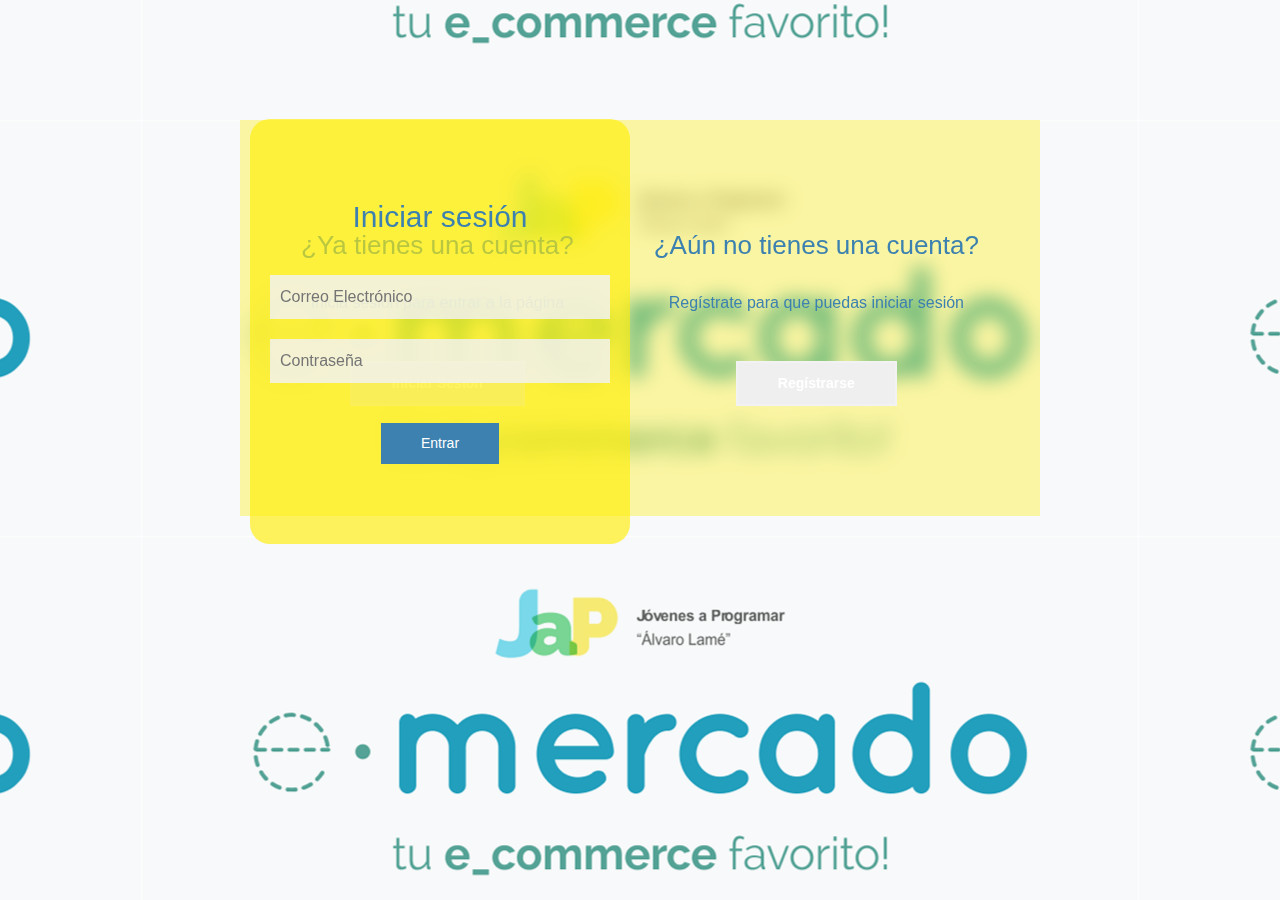
<file: index.html>
<!DOCTYPE html>
<!-- saved from url=(0049)https://getbootstrap.com/docs/4.3/examples/album/ -->
<html lang="en">

<head>
  <meta http-equiv="Content-Type" content="text/html; charset=UTF-8">
  <meta name="viewport" content="width=device-width, initial-scale=1, shrink-to-fit=no">
  <meta name="description" content="">
  <title>eMercado - Todo lo que busques está aquí</title>

  <link rel="canonical" href="https://getbootstrap.com/docs/4.3/examples/album/">
  <link href="https://fonts.googleapis.com/css?family=Raleway:300,300i,400,400i,700,700i,900,900i" rel="stylesheet">
  <!-- Bootstrap core CSS -->
  <link href="css/bootstrap.min.css" rel="stylesheet">
  <link href="css/styles.css" rel="stylesheet">
  <link href="css/font-awesome.min.css" rel="stylesheet">
</head>

<body>
  <nav class="site-header sticky-top py-1 bg-dark">
    <div class="container d-flex flex-column flex-md-row justify-content-between">
      <a class="py-2 d-none d-md-inline-block" href="index.html">Inicio</a>
      <a class="py-2 d-none d-md-inline-block" href="categories.html">Categorías</a>
      <a class="py-2 d-none d-md-inline-block" href="products.html">Productos</a>
      <a class="py-2 d-none d-md-inline-block" href="sell.html">Vender</a>
      <div class="dropdown" id="miDropdown">
        <a class="py-2 d-none d-md-inline-block" href="#" id="miUsuario"></a>
        <div class="drop-content">
          <a class="py-2 d-none d-md-inline-block" href="my-profile.html">Mi perfil <i class="fas fa-user-cog"></i></a>
          <a class="py-2 d-none d-md-inline-block" href="cart.html">Mi carrito <i class="fas fa-shopping-cart"></i></a>
          <a class="py-2 d-none d-md-inline-block" id="cerrar" href="">Cerrar Sesión <i
              class="fas fa-sign-in-alt"></i></a>
        </div>
      </div>
    </div>
  </nav>
  <main role="main">
    <section class="jumbotron text-center">
      <div class="m-5">
        <h1></h1>
      </div>
    </section>
    <div class="album py-5 bg-light">
      <div class="container">
        <div class="row">
          <div class="col-md-4">
            <a href="categories.html" class="card mb-4 shadow-sm custom-card">
              <img class="bd-placeholder-img card-img-top" src="img/cat1.jpg">
              <h3 class="m-3">Autos (122)</h3>
              <div class="card-body">
                <p class="card-text">Los mejores precios en autos 0 kilómetro, de alta y media gama.</p>
              </div>
            </a>
          </div>
          <div class="col-md-4">
            <a href="categories.html" class="card mb-4 shadow-sm custom-card">
              <img class="bd-placeholder-img card-img-top" src="img/cat2.jpg">
              <h3 class="m-3">Juguetes (354)</h3>
              <div class="card-body">
                <p class="card-text">Encuentra aquí los mejores precios para niños/as de cualquier edad.</p>
              </div>
            </a>
          </div>
          <div class="col-md-4">
            <a href="categories.html" class="card mb-4 shadow-sm custom-card">
              <img class="bd-placeholder-img card-img-top" src="img/cat3.jpg">
              <h3 class="m-3">Muebles (157)</h3>
              <div class="card-body">
                <p class="card-text">Muebles antiguos, nuevos y para ser armados por uno mismo.</p>
              </div>
            </a>
          </div>
          <div class="col-md-4">
            <a href="categories.html" class="card mb-4 shadow-sm custom-card">
              <img class="bd-placeholder-img card-img-top" src="img/cat4.jpg">
              <h3 class="m-3">Herramientas (452)</h3>
              <div class="card-body">
                <p class="card-text">Herramientas para cualquier tipo de trabajo.</p>
              </div>
            </a>
          </div>
          <div class="col-md-4">
            <a href="categories.html" class="card mb-4 shadow-sm custom-card">
              <img class="bd-placeholder-img card-img-top" src="img/cat5.jpg">
              <h3 class="m-3">Computadoras (724)</h3>
              <div class="card-body">
                <p class="card-text">Todo en cuanto a computadoras, para uso de oficina y/o juegos.</p>
              </div>
            </a>
          </div>
          <div class="col-md-4">
            <a href="categories.html" class="card mb-4 shadow-sm custom-card">
              <img class="bd-placeholder-img card-img-top" src="img/cat6.jpg">
              <h3 class="m-3">Vestimenta (841)</h3>
              <div class="card-body">
                <p class="card-text">Gran variedad de ropa, nueva y de segunda mano.</p>
              </div>
            </a>
          </div>
        </div>
        <div class="row">
          <a type="button" class="btn btn-light btn-lg btn-block" href="categories.html">Ver todas</a>
        </div>
      </div>
    </div>
  </main>
  <footer class="text-muted">
    <div class="container">
      <p class="float-right">
        <a href="#">Volver arriba</a>
      </p>
      <p>Este sitio forma parte de Desarrollo Web - JAP - 2020</p>
      <p>Clickea <a target="_blank" href="Letra.pdf">aquí</a> para descargar la letra del obligatorio.</p>
    </div>
  </footer>
  <script src="js/jquery-3.4.1.min.js"></script>
  <script src="js/bootstrap.bundle.min.js"></script>
  <script src="js/init.js"></script>
</body>

</html>
</file>
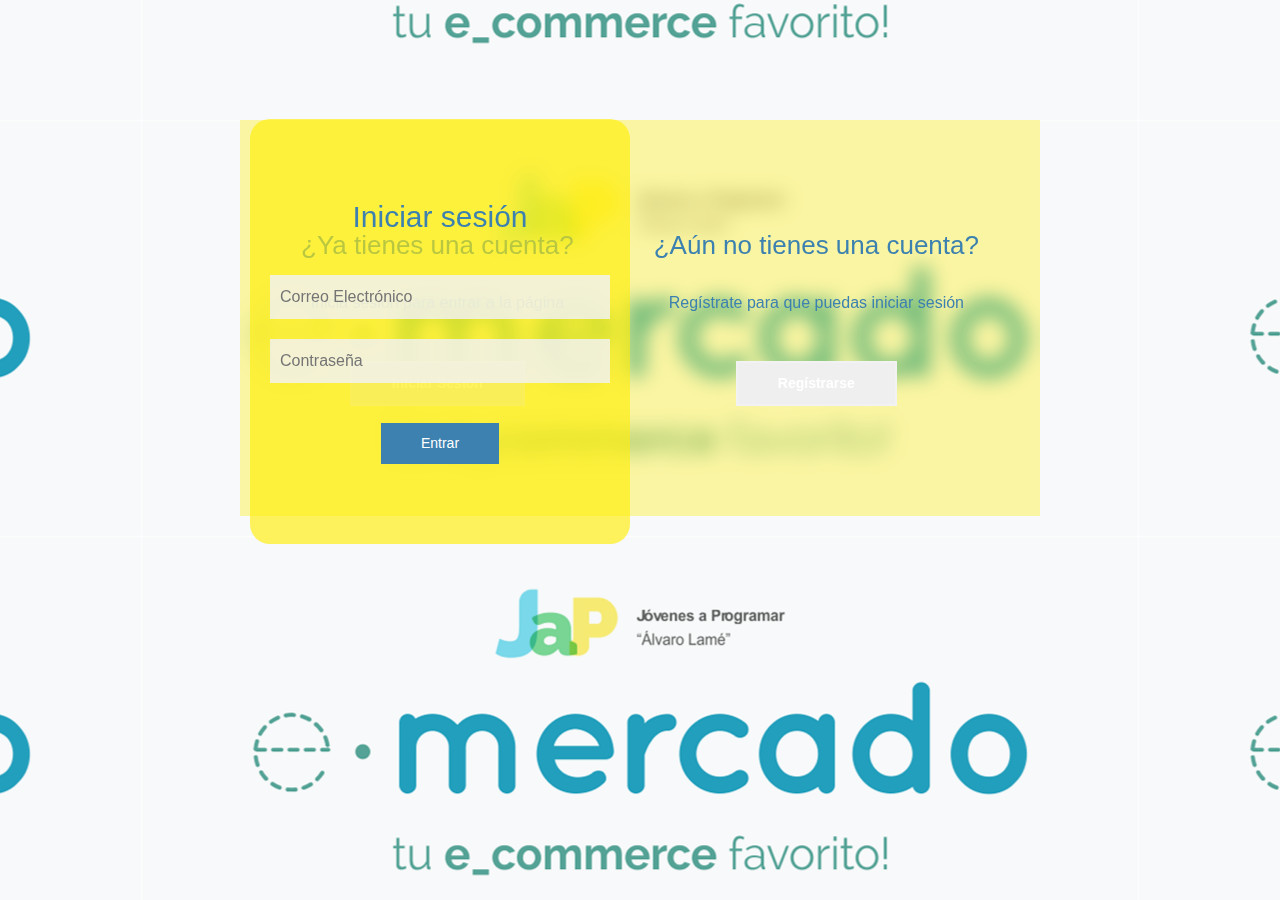
<file: cart.html>
<!DOCTYPE html>
<!-- saved from url=(0049)https://getbootstrap.com/docs/4.3/examples/album/ -->
<html lang="en">

<head>
  <meta http-equiv="Content-Type" content="text/html; charset=UTF-8">

  <meta name="viewport" content="width=device-width, initial-scale=1, shrink-to-fit=no">
  <meta name="description" content="">
  <title>eMercado - Todo lo que busques está aquí</title>

  <link rel="canonical" href="https://getbootstrap.com/docs/4.3/examples/album/">
  <link href="https://fonts.googleapis.com/css?family=Raleway:300,300i,400,400i,700,700i,900,900i" rel="stylesheet">
  <link href="css/font-awesome.min.css" rel="stylesheet">
  <link rel="stylesheet" href="css/cart.css">

  <style>
    .bd-placeholder-img {
      font-size: 1.125rem;
      text-anchor: middle;
      -webkit-user-select: none;
      -moz-user-select: none;
      -ms-user-select: none;
      user-select: none;
    }

    @media (min-width: 768px) {
      .bd-placeholder-img-lg {
        font-size: 3.5rem;
      }
    }
  </style>
  <link href="css/bootstrap.min.css" rel="stylesheet">
  <link href="css/styles.css" rel="stylesheet">
  <link href="css/dropzone.css" rel="stylesheet">
</head>

<body>
  <nav class="site-header sticky-top py-1 bg-dark">
    <div class="container d-flex flex-column flex-md-row justify-content-between">
      <a class="py-2 d-none d-md-inline-block" href="index.html">Inicio</a>
      <a class="py-2 d-none d-md-inline-block" href="categories.html">Categorías</a>
      <a class="py-2 d-none d-md-inline-block" href="products.html">Productos</a>
      <a class="py-2 d-none d-md-inline-block" href="sell.html">Vender</a>
      <div class="dropdown" id="miDropdown">
        <a class="py-2 d-none d-md-inline-block" href="#" id="miUsuario"></a>
        <div class="drop-content">
          <a class="py-2 d-none d-md-inline-block" href="my-profile.html">Mi perfil <i class="fas fa-user-cog"></i></a>
          <a class="py-2 d-none d-md-inline-block" href="cart.html">Mi carrito <i class="fas fa-shopping-cart"></i></a>
          <a class="py-2 d-none d-md-inline-block" id="cerrar" href="">Cerrar Sesión <i
              class="fas fa-sign-in-alt"></i></a>
        </div>
      </div>
    </div>
  </nav>
  <main>
    <div class="container">
      <div class="text-center p-4">
        <h1 id="carrito"> Mi carrito</h1>
      </div>
      <h4 class="mb-3"> Articulos a comprar</h4>
      <div class="item row justify-content-md-center">
        <table class="table">
          <thead>
            <tr>
              <th scope="col"></th>
              <th scope="col"> Nombre</th>
              <th scope="col"> Precio por Unidad</th>
              <th scope="col"> Cantidad</th>
              <th scope="col"> Subtotal</th>
            </tr>
          </thead>
          <tbody>
            <tr>
              <td id="imagenPerra"></td>
              <td id="articlesName"></td>
              <td>
                <p id="articlesPrecioUnidad"></p><input type="number" disabled id="precioUnidad">
              </td>
              <td><input type="number" name="" id="cantidadArticulos" min="1" max="100"></td>
              <td><label id="moneda2"></label><input type="number" disabled id="subTotalCompras"></td>
            </tr>
          </tbody>
        </table>
        <form id="granForm">
          <hr>
          <legend id="tipoEnvio"> Tipo de Envío:</legend>
          <input type="radio" name="tipo" value="0.15">Premium 2 a 5 días (15%)<br>
          <input type="radio" name="tipo" value="0.07">Express 6 a 9 días (7%)<br>
          <input type="radio" name="tipo" value="0.05" checked>Estándar 12 a 15 días (5%)<br>
          <hr>
          <fieldset>
            <legend>Dirección de envío:</legend>
            <p>Calle: <input type="text" size="33" name="alle" required></p>
            <p>Número: <input type="number" name="numeropuerta" required></p>
            <p>Esquina: <input type="text" name="esquina" size="30" required></p>
          </fieldset>
          <hr>
          <div class="col">
            <h4>Costo:</h4>
            <ul class="list-group mb-3">
              <li class="list-group-item d-flex justify-cont betwen lh-condensed">
                <div>
                  <h6>Subtotal:</h6>
                  <small class="text-muted">Costo unitario por unidad.</small><br>
                  <span class="text-muted" id="suBtotal"></span>
                </div>
              </li>
              <li class="list-group-item d-flex justify-cont betwen lh-condensed">
                <div>
                  <h6>Costo de Envío:</h6>
                  <small class="text-muted">Según tipo de envío.</small><br>
                  <span class="text-muted" id="costoEnvio"></span>
                </div>
              </li>
              <li class="list-group-item d-flex justify-cont betwen lh-condensed">
                <div>
                  <h6>Total($):</h6>
                  <span class="text-muted" id="total"></span>
                </div>
              </li>
            </ul>
          </div>
          <hr>
          <!-- Modal -->
          <div class="row">
            <div class="col">
              <a href="#" id="metodoSeleccionado"></a>
              <input type="checkbox" id="btn-modal"><label for="btn-modal" class="lbl-modal" id="metPag"> Finaliza tu
                compra</label>
              <div class="modal">
                <div class="contenido">
                  <header>Seleccione método de pago:</header>
                  <label for="btn-modal" id="cerrar">X</label>
                  <div class="contenedor">
                    <div id="formularioLoco">
                      <!-- Tarjeta de credito -->
                      <input type="radio" name="modradio" id="tarjetaDeCredito" form="granForm"><label
                        class="metodoPago" for="tarjetaDeCredito">
                        Tarjeta de crédito:</label><br>
                      <input type="number" form="granForm" name="nTarjeta" placeholder="N° tarjeta" class="tarjetaC"
                        id="nTarjeta">
                      <input type="text" form="granForm" name="nombreTitularTarjeta" placeholder="Nombre Titular"
                        class="tarjetaC" id="nombreTitular">
                      <input type="number" form="granForm" name="ciTitular" placeholder="CI Titular" class="tarjetaC"
                        id="cI">
                      <input type="text" form="granForm" name="vencimiento" class="tarjetaC" id="fecha"
                        placeholder="Vcto. (MM/AA)">
                      <input type="number" form="granForm" name="cod.seg." placeholder="CVV" class="tarjetaC"
                        id="cVV"><br>
                      <!-- Tranferencia bancaria -->
                      <input type="radio" form="granForm" name="modradio" id="tBancaria" required><label
                        class="metodoPago" for="tBancaria">Transferencia Bancaria:</label><br>
                      <input type="number" form="granForm" name="cuentaB" placeholder="N° cuenta" id="cuentaBancaria"
                        class="cuentaB">
                        <!-- Boton finalizar tramite -->
                      <button type="submit" id="cerrar2" class="btn btn-primary btn-lg my-5" data-dismiss="modal"
                        form="granForm">Aceptar</button>
                    </div>
                  </div>
                </div>
              </div>
            </div>
          </div>
        </form>
      </div>
    </div>
  </main>

  <footer class="text-muted bg-light">
    <div class="container">
      <p class="float-right">
        <a href="#">Volver arriba</a>
      </p>
      <p>Este sitio forma parte de Desarrollo Web - JAP - 2020</p>
      <p>Clickea <a target="_blank" href="Letra.pdf">aquí</a> para descargar la letra del obligatorio.</p>
    </div>
  </footer>

  <div id="spinner-wrapper">
    <div class="lds-ring">
      <div></div>
      <div></div>
      <div></div>
      <div></div>
    </div>
  </div>
  <script src="js/jquery-3.4.1.min.js"></script>
  <script src="js/bootstrap.bundle.min.js"></script>
  <script src="js/dropzone.js"></script>
  <script src="js/init.js"></script>
  <script src="js/cart.js"></script>
</body>

</html>
</file>
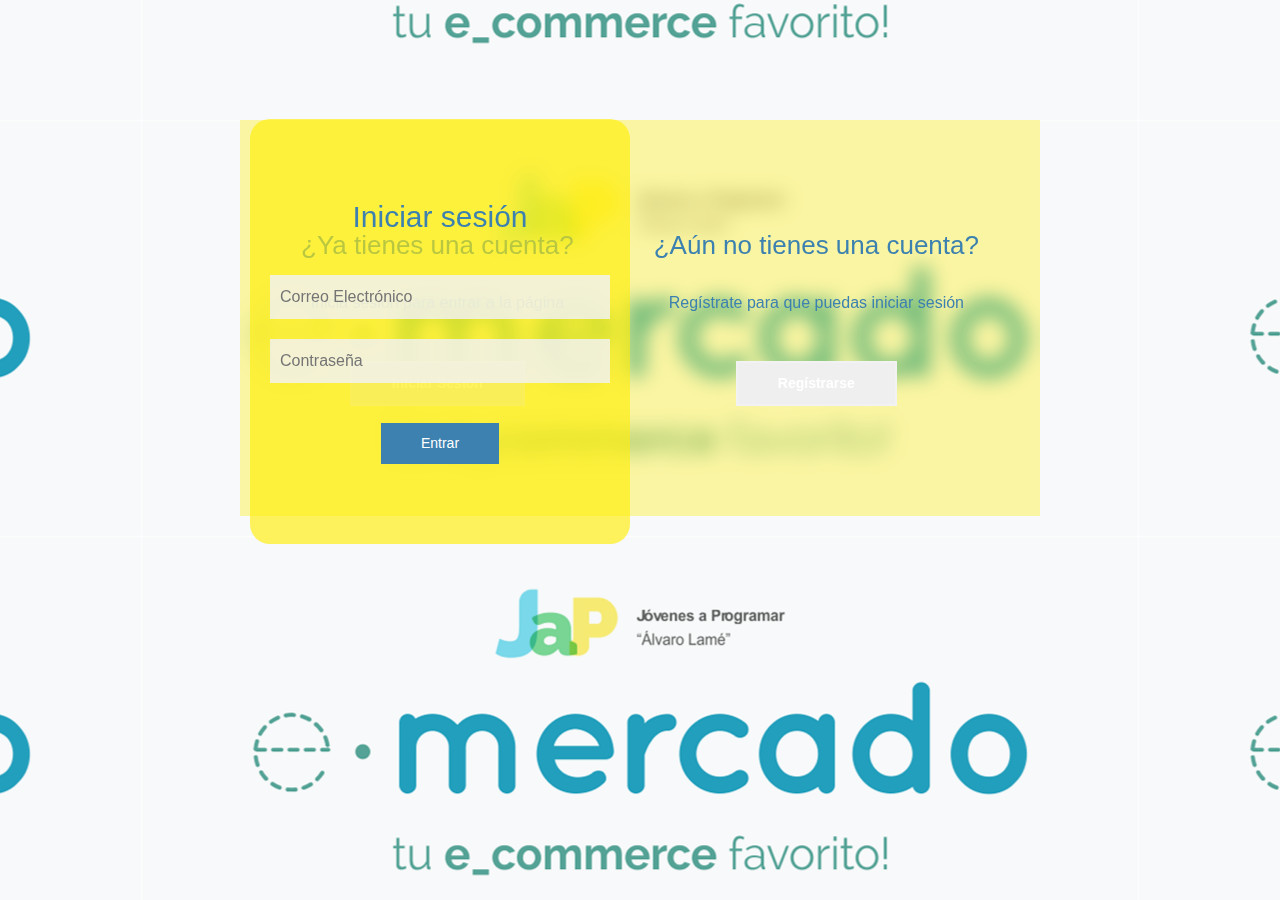
<file: categories.html>
<!DOCTYPE html>
<!-- saved from url=(0049)https://getbootstrap.com/docs/4.3/examples/album/ -->
<html lang="en">

<head>
  <meta http-equiv="Content-Type" content="text/html; charset=UTF-8">
  <meta name="viewport" content="width=device-width, initial-scale=1, shrink-to-fit=no">
  <meta name="description" content="">
  <title>eMercado - Todo lo que busques está aquí</title>

  <link rel="canonical" href="https://getbootstrap.com/docs/4.3/examples/album/">
  <link href="https://fonts.googleapis.com/css?family=Raleway:300,300i,400,400i,700,700i,900,900i" rel="stylesheet">
  <link href="css/font-awesome.min.css" rel="stylesheet">

  <link href="css/bootstrap.min.css" rel="stylesheet">
  <link href="css/styles.css" rel="stylesheet">
</head>

<body>
  <nav class="site-header sticky-top py-1 bg-dark">
    <div class="container d-flex flex-column flex-md-row justify-content-between">
      <a class="py-2 d-none d-md-inline-block" href="index.html">Inicio</a>
      <a class="py-2 d-none d-md-inline-block" href="categories.html">Categorías</a>
      <a class="py-2 d-none d-md-inline-block" href="products.html">Productos</a>
      <a class="py-2 d-none d-md-inline-block" href="sell.html">Vender</a>
      <div class="dropdown" id="miDropdown">
        <a class="py-2 d-none d-md-inline-block" href="#" id="miUsuario"></a>
        <div class="drop-content">
          <a class="py-2 d-none d-md-inline-block" href="my-profile.html">Mi perfil <i class="fas fa-user-cog"></i></a>
          <a class="py-2 d-none d-md-inline-block" href="cart.html">Mi carrito <i class="fas fa-shopping-cart"></i></a>
          <a class="py-2 d-none d-md-inline-block" id="cerrar" href="">Cerrar Sesión <i
              class="fas fa-sign-in-alt"></i></a>
        </div>
      </div>
    </div>
  </nav>
  <main role="main" class="pb-5">
    <div class="text-center p-4">
      <h2>Categorías</h2>
      <p class="lead">Verás aquí todas las categorías del sitio.</p>
    </div>
    <div class="container">
      <div class="row">
        <div class="col text-right">
          <div class="btn-group btn-group-toggle mb-4" data-toggle="buttons">
            <label class="btn btn-light active" id="sortAsc">
              <input type="radio" name="options" autocomplete="off" checked>A-Z
            </label>
            <label class="btn btn-light" id="sortDesc">
              <input type="radio" name="options" autocomplete="off">Z-A
            </label>
            <label class="btn btn-light" id="sortByCount">
              <input type="radio" name="options" autocomplete="off"><i class="fas fa-sort-amount-down mr-1"></i>Cant.
            </label>
          </div>
        </div>
      </div>
      <div class="row justify-content-end">
        <div class="col-md-6"></div>
        <div class="col-md-6 col-sm-12 mb-1 container">
          <div class="row container p-0 m-0">
            <div class="col">
              <p class="font-weight-normal text-right my-2">Cant.</p>
            </div>
            <div class="col">
              <input class="form-control" type="number" placeholder="min." id="rangeFilterCountMin">
            </div>
            <div class="col">
              <input class="form-control" type="number" placeholder="máx." id="rangeFilterCountMax">
            </div>
            <div class="col-3 p-0">
              <div class="btn-group" role="group">
                <button class="btn btn-light btn-block" id="rangeFilterCount">Filtrar</button>
                <button class="btn btn-link btn-sm" id="clearRangeFilter">Limpiar</button>
              </div>
            </div>
          </div>
        </div>
      </div>
      <div class="row">
        <div class="list-group" id="cat-list-container">
        </div>
      </div>
    </div>
  </main>
  <footer class="text-muted bg-light">
    <div class="container">
      <p class="float-right">
        <a href="#">Volver arriba</a>
      </p>
      <p>Este sitio forma parte de Desarrollo Web - JAP - 2020</p>
      <p>Clickea <a target="_blank" href="Letra.pdf">aquí</a> para descargar la letra del obligatorio.</p>
    </div>
  </footer>
  <div id="spinner-wrapper">
    <div class="lds-ring">
      <div></div>
      <div></div>
      <div></div>
      <div></div>
    </div>
  </div>
  <script src="js/jquery-3.4.1.min.js"></script>
  <script src="js/bootstrap.bundle.min.js"></script>
  <script src="js/init.js"></script>
  <script src="js/categories.js"></script>
</body>

</html>
</file>
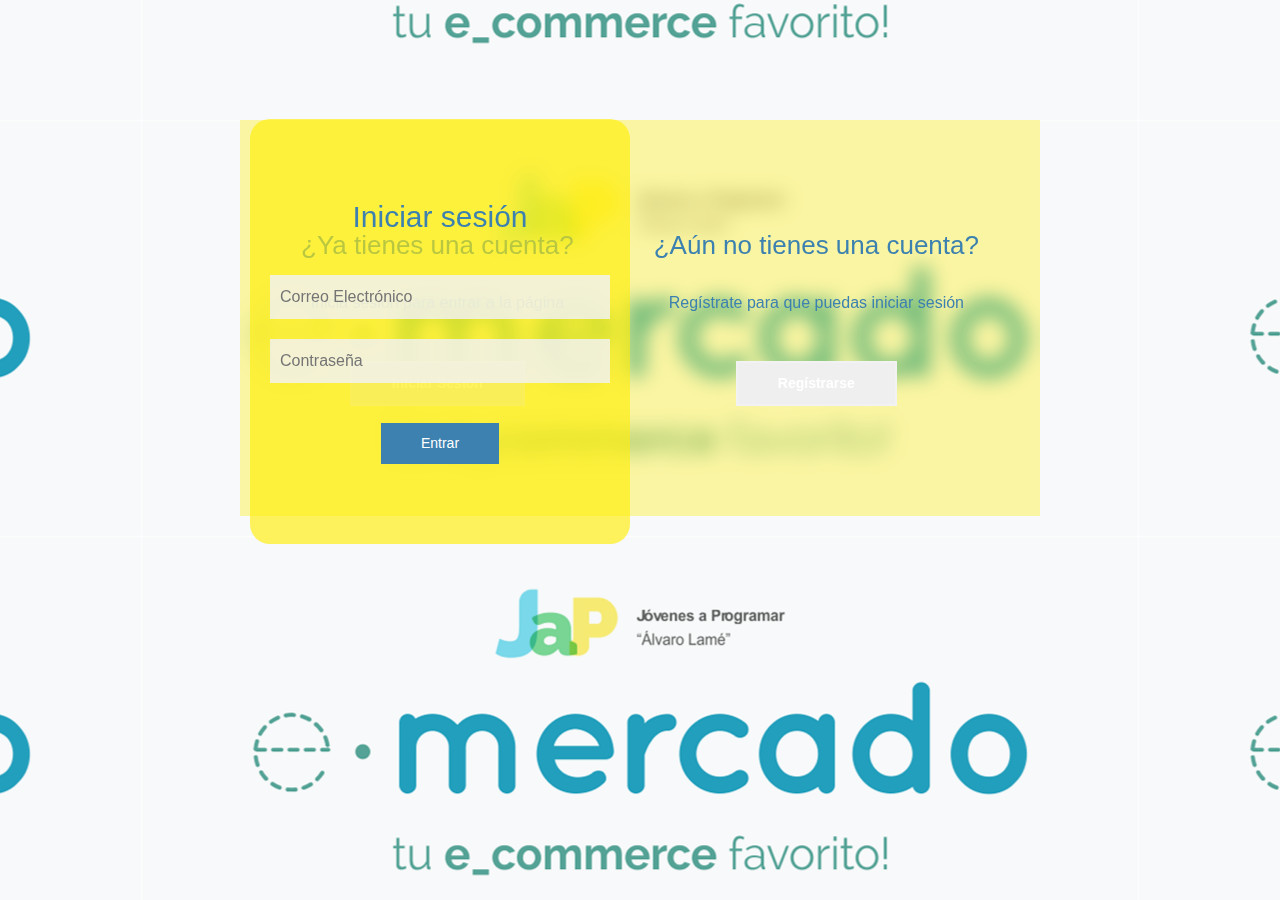
<file: category-info.html>
<!DOCTYPE html>
<!-- saved from url=(0049)https://getbootstrap.com/docs/4.3/examples/album/ -->
<html lang="en">

<head>
  <meta http-equiv="Content-Type" content="text/html; charset=UTF-8">
  <meta name="viewport" content="width=device-width, initial-scale=1, shrink-to-fit=no">
  <meta name="description" content="">
  <title>eMercado - Todo lo que busques está aquí</title>

  <link rel="canonical" href="https://getbootstrap.com/docs/4.3/examples/album/">
  <link href="https://fonts.googleapis.com/css?family=Raleway:300,300i,400,400i,700,700i,900,900i" rel="stylesheet">
  <!-- Bootstrap core CSS -->
  <link href="css/bootstrap.min.css" rel="stylesheet">
  <link href="css/styles.css" rel="stylesheet">
  <link href="css/font-awesome.min.css" rel="stylesheet">
</head>

<body>
  <nav class="site-header sticky-top py-1 bg-dark">
    <div class="container d-flex flex-column flex-md-row justify-content-between">
      <a class="py-2 d-none d-md-inline-block" href="index.html">Inicio</a>
      <a class="py-2 d-none d-md-inline-block" href="categories.html">Categorías</a>
      <a class="py-2 d-none d-md-inline-block" href="products.html">Productos</a>
      <a class="py-2 d-none d-md-inline-block" href="sell.html">Vender</a>
      <div class="dropdown" id="miDropdown">
        <a class="py-2 d-none d-md-inline-block" href="#" id="miUsuario"></a>
        <div class="drop-content">
          <a class="py-2 d-none d-md-inline-block" href="my-profile.html">Mi perfil <i class="fas fa-user-cog"></i></a>
          <a class="py-2 d-none d-md-inline-block" href="cart.html">Mi carrito <i class="fas fa-shopping-cart"></i></a>
          <a class="py-2 d-none d-md-inline-block" id="cerrar" href="">Cerrar Sesión <i
              class="fas fa-sign-in-alt"></i></a>
        </div>
      </div>
    </div>
  </nav>
  <main role="main">
    <div class="container mt-5">
      <div class="text-center p-4">
        <h2>Descripción de la categoría</h2>
        <p class="lead">Encontrarás aquí toda la información de la categoría seleccionada.</p>
        <p class="small alert-warning py-3"><strong>Nota: </strong>por simplicidad, cualquiera sea la categoría
          seleccionada previamente, siempre se visualizará la presente: <strong>Autos</strong>.</p>
      </div>
      <h3 id="categoryName"></h3>
      <hr class="my-3">
      <dl>
        <dt>Descripción</dt>
        <dd>
          <p id="categoryDescription"></p>
        </dd>

        <dt>Cantidad de productos en la categoría</dt>
        <dd>
          <p id="productCount"></p>
        </dd>

        <dt>Criterio para incluir productos en esta categoría</dt>
        <dd>
          <p id="productCriteria"></p>
        </dd>

        <dt>Imágenes ilustrativas</dt>
        <dd>
          <div class="row text-center text-lg-left pt-2" id="productImagesGallery">
          </div>
        </dd>
      </dl>
      <a type="button" class="btn btn-light btn-lg btn-block" href="products.html">Ver productos</a>
    </div>
  </main>
  <footer class="text-muted">
    <div class="container">
      <p class="float-right">
        <a href="#">Volver arriba</a>
      </p>
      <p>Este sitio forma parte de Desarrollo Web - JAP - 2020</p>
      <p>Clickea <a target="_blank" href="Letra.pdf">aquí</a> para descargar la letra del obligatorio.</p>
    </div>
  </footer>
  <div id="spinner-wrapper">
    <div class="lds-ring">
      <div></div>
      <div></div>
      <div></div>
      <div></div>
    </div>
  </div>
  <script src="js/jquery-3.4.1.min.js"></script>
  <script src="js/bootstrap.bundle.min.js"></script>
  <script src="js/init.js"></script>
  <script src="js/category-info.js"></script>
</body>

</html>
</file>
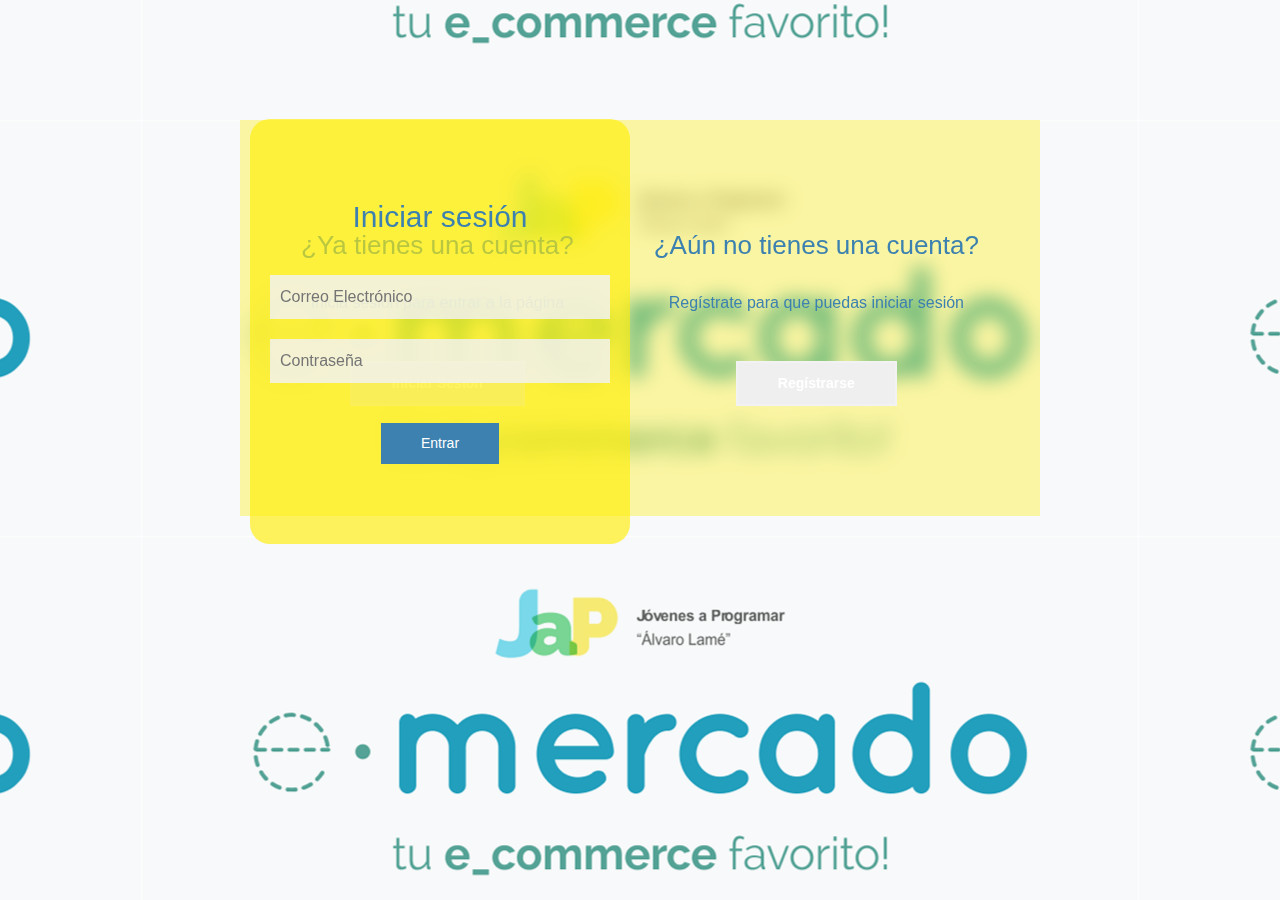
<file: login.html>
<!DOCTYPE html>
<!-- saved from url=(0049)https://getbootstrap.com/docs/4.3/examples/album/ -->
<html lang="en">

<head>
  <meta http-equiv="Content-Type" content="text/html; charset=UTF-8">
  <meta name="viewport" content="width=device-width, initial-scale=1, shrink-to-fit=no">
  <meta name="description" content="">
  <title>eMercado - Todo lo que busques está aquí</title>

  <link rel="canonical" href="https://getbootstrap.com/docs/4.3/examples/album/">
  <link href="https://fonts.googleapis.com/css?family=Raleway:300,300i,400,400i,700,700i,900,900i" rel="stylesheet">
  <!-- Bootstrap core CSS -->
  <link href="css/bootstrap.min.css" rel="stylesheet">
  <link href="css/styles.css" rel="stylesheet">
  <link href="css/login.css" rel="stylesheet">
</head>

<body class="text-center">
  <main>
    <div class="todo">
      <div class="primer_caja">
        <div class="primer_caja-login">
          <h3>¿Ya tienes una cuenta?</h3>
          <p>Inicia sesión para entrar a la página</p>
          <button type="submit" id="btn_iniciar-sesion">Iniciar Sesión</button>
        </div>
        <div class="primer_caja-registro">
          <h3>¿Aún no tienes una cuenta?</h3>
          <p>Regístrate para que puedas iniciar sesión</p>
          <button type="submit" id="btn_registrarse">Regístrarse</button>
        </div>
        </div>
        <!-- Formulario de Login y Registro -->
        <div class="contenedor_login-registro">
          <!--Login -->
          <form action="" method="POST" class="formulario_login" id="formulario_login" name="formulario" onsubmit="return bienvenido()">
            <h2>Iniciar sesión</h2>
            <input type="email" placeholder="Correo Electrónico" id="correo" name="correo_electronico" >
            <input type="password" placeholder="Contraseña" id="password" name="contraseña" minlength="8" >
            <button type="submit" id="tellevo">Entrar</button>
          </form>
          <!--Registro -->
          <form action="" method="POST" class="formulario_registro">
            <h2>Regístrarse</h2>
            <input type="text" placeholder="Nombre Completo">
            <input type="email" placeholder="Correo Electronico">
            <input type="text" placeholder="Usuario">
            <input type="password" placeholder="Contraseña">
            <button type="submit">Regístrarse</button>
          </form>
        </div>
      </div>
    </main>
  <script src="js/init.js"></script>
  <script src="js/login.js"></script>
</body>
</html>
</file>
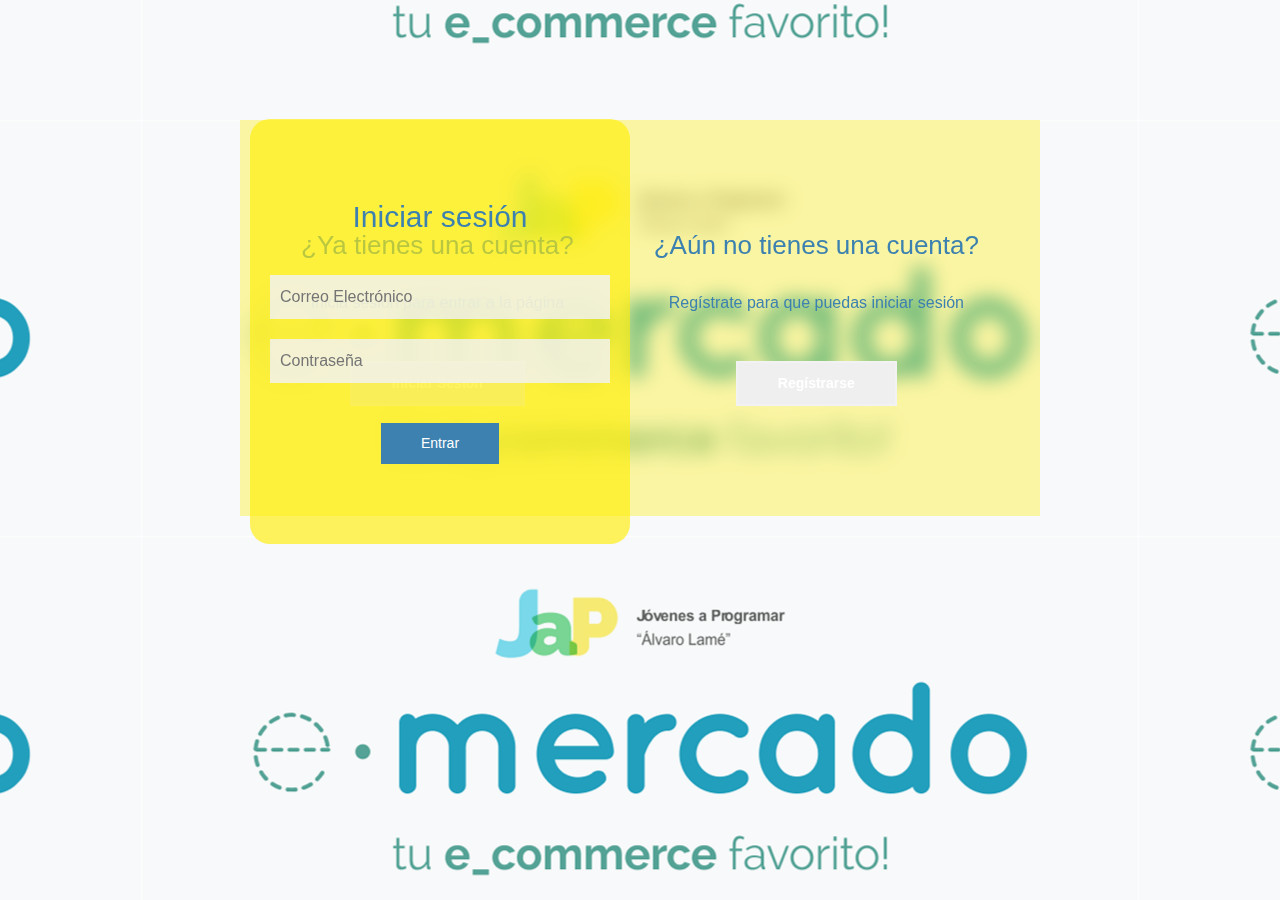
<file: my-profile.html>
<!DOCTYPE html>
<!-- saved from url=(0049)https://getbootstrap.com/docs/4.3/examples/album/ -->
<html lang="en">

<head>
  <meta http-equiv="Content-Type" content="text/html; charset=UTF-8">

  <meta name="viewport" content="width=device-width, initial-scale=1, shrink-to-fit=no">
  <meta name="description" content="">
  <title>eMercado - Todo lo que busques está aquí</title>

  <link rel="canonical" href="https://getbootstrap.com/docs/4.3/examples/album/">
  <link href="https://fonts.googleapis.com/css?family=Raleway:300,300i,400,400i,700,700i,900,900i" rel="stylesheet">

  <style>
    .bd-placeholder-img {
      font-size: 1.125rem;
      text-anchor: middle;
      -webkit-user-select: none;
      -moz-user-select: none;
      -ms-user-select: none;
      user-select: none;
    }

    @media (min-width: 768px) {
      .bd-placeholder-img-lg {
        font-size: 3.5rem;
      }
    }

    #formularioLindo {
      margin: 20px;
      width: 20%;
      height: 20%;
      justify-content: center;
      background: rgba(5, 105, 172, 0.075);
    }
  </style>
  <link href="css/bootstrap.min.css" rel="stylesheet">
  <link href="css/styles.css" rel="stylesheet">
  <link href="css/dropzone.css" rel="stylesheet">
  <link href="css/font-awesome.min.css" rel="stylesheet">
</head>

<body>
  <nav class="site-header sticky-top py-1 bg-dark">
    <div class="container d-flex flex-column flex-md-row justify-content-between">
      <a class="py-2 d-none d-md-inline-block" href="index.html">Inicio</a>
      <a class="py-2 d-none d-md-inline-block" href="categories.html">Categorías</a>
      <a class="py-2 d-none d-md-inline-block" href="products.html">Productos</a>
      <a class="py-2 d-none d-md-inline-block" href="sell.html">Vender</a>
      <div class="dropdown" id="miDropdown">
        <a class="py-2 d-none d-md-inline-block" href="#" id="miUsuario"></a>
        <div class="drop-content">
          <a class="py-2 d-none d-md-inline-block" href="my-profile.html">Mi perfil <i class="fas fa-user-cog"></i></a>
          <a class="py-2 d-none d-md-inline-block" href="cart.html">Mi carrito <i class="fas fa-shopping-cart"></i></a>
          <a class="py-2 d-none d-md-inline-block" id="cerrar" href="">Cerrar Sesión <i
              class="fas fa-sign-in-alt"></i></a>
        </div>
      </div>
    </div>
  </nav>
  <main>
    <h1 style="text-align: center;">Informacion de Contacto:</h1>
    <hr>
    <form id="formularioLindo" action="" method="GET">
      <legend>Mis datos:</legend>
      <hr>
      <label for="nombre">Nombre Completo:</label><br>
      <input id="nombreUsuarioCompleto" type="text" placeholder="Introduce tu nombre">
      <br>
      <label for="mail">E-mail:</label><br>
      <input id="mailUs" type="email" placeholder="Introduce correo">
      <br>
      <label for="edad">Edad:</label><br>
      <input id="edad" type="number" placeholder="Introduce tu edad">
      <br>
      <label for="telefono">Teléfono de contacto:</label><br>
      <input id="telefono" type="number" placeholder="Introduce tu telefono"><br>
      <br><input id="submit " type="submit" value="Guardar" class="btn btn-primary btn-lg">
    </form><br>
    <hr>
  </main>
  <footer class="text-muted bg-light">
    <div class="container">
      <p>Este sitio forma parte de Desarrollo Web - JAP - 2020</p>
      <p>Clickea <a target="_blank" href="Letra.pdf">aquí</a> para descargar la letra del obligatorio.</p>
    </div>
  </footer>
  <div class="alert fade alert-success" role="alert" id="alertResult">
    <span id="resultSpan"></span>
    <button type="button" class="close" data-dismiss="alert" aria-label="Close">
      <span aria-hidden="true">&times;</span>
    </button>
  </div>
  <div id="spinner-wrapper">
    <div class="lds-ring">
      <div></div>
      <div></div>
      <div></div>
      <div></div>
    </div>
  </div>
  <script src="js/jquery-3.4.1.min.js"></script>
  <script src="js/bootstrap.bundle.min.js"></script>
  <script src="js/dropzone.js"></script>
  <script src="js/init.js"></script>
  <script src="js/my-profile.js"></script>
</body>

</html>
</file>
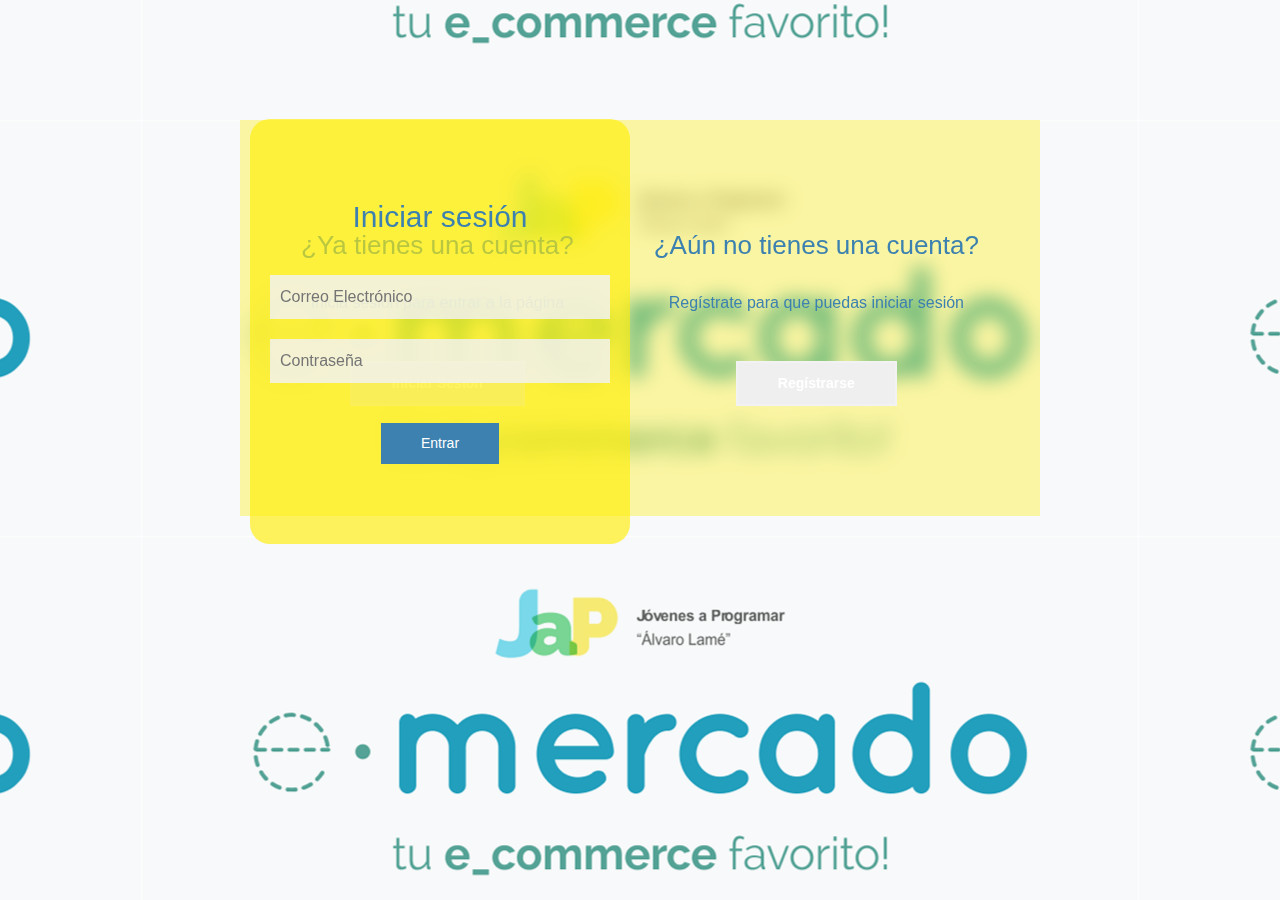
<file: product-info.html>
<!DOCTYPE html>
<!-- saved from url=(0049)https://getbootstrap.com/docs/4.3/examples/album/ -->
<html lang="en">

<head>
  <meta http-equiv="Content-Type" content="text/html; charset=UTF-8">
  <meta name="viewport" content="width=device-width, initial-scale=1, shrink-to-fit=no">
  <meta name="description" content="">
  <title>eMercado - Todo lo que busques está aquí</title>

  <link rel="canonical" href="https://getbootstrap.com/docs/4.3/examples/album/">
  <link href="https://fonts.googleapis.com/css?family=Raleway:300,300i,400,400i,700,700i,900,900i" rel="stylesheet">
  <link href="css/font-awesome.min.css" rel="stylesheet">
  <link href="css/bootstrap.min.css" rel="stylesheet">
  <link href="css/styles.css" rel="stylesheet">
  <link href="css/product-info.css" rel="stylesheet">
</head>

<body>
  <nav class="site-header sticky-top py-1 bg-dark">
    <div class="container d-flex flex-column flex-md-row justify-content-between">
      <a class="py-2 d-none d-md-inline-block" href="index.html">Inicio</a>
      <a class="py-2 d-none d-md-inline-block" href="categories.html">Categorías</a>
      <a class="py-2 d-none d-md-inline-block" href="products.html">Productos</a>
      <a class="py-2 d-none d-md-inline-block" href="sell.html">Vender</a>
      <div class="dropdown" id="miDropdown">
        <a class="py-2 d-none d-md-inline-block" href="#" id="miUsuario"></a>
        <div class="drop-content">
          <a class="py-2 d-none d-md-inline-block" href="my-profile.html">Mi perfil <i class="fas fa-user-cog"></i></a>
          <a class="py-2 d-none d-md-inline-block" href="cart.html">Mi carrito <i class="fas fa-shopping-cart"></i></a>
          <a class="py-2 d-none d-md-inline-block" id="cerrar" href="">Cerrar Sesión <i
              class="fas fa-sign-in-alt"></i></a>
        </div>
      </div>
    </div>
  </nav>
  <main role="main">
    <div class="container mt-5">
      <div class="text-center p-4">
        <h2>Descripción del producto.</h2>
        <p class="lead small">Encontrarás aquí la información sobre el producto seleccionado.</p>
        <p class="small alert-warning py-3"><strong>Nota: </strong>por simplicidad, cualquiera sea el producto
          seleccionado previamente, siempre se visualizará el presente: <strong>Chevrolet Onix Joy</strong>.</p>
      </div>
      <hr class="my-3">
      <h2 id="productName" style="text-align: center;"></h2>
      <hr class="my-3">
      <dl>
        <dt>Descripción:</dt>
        <dd>
          <p id="productDescription"></p>
        </dd>
        <dt>Categoría:</dt>
        <dd>
          <p id="productCategory"></p>
        </dd>
        <dt>Costo:</dt>
        <dd>
          <p id="productCurrency"></p>
        </dd>
        <dt>Cantidad de ventas que tuvo el producto:</dt>
        <dd>
          <p id="productSoldCount"></p>
        </dd>
        <dt>Imágenes ilustrativas:</dt>
        <dd>
          <div class="row text-center text-lg-left pt-2" id="productosLocos">
          </div>
        </dd>
      </dl>
    </div>
    <div class="container">
      <h4>Opiniones sobre este producto:</h4>
      <hr class="my-3">
      <div class="container" id="comentarios">
      </div>
      <hr class="my-3"><br>
      <h5>Opina sobre este producto:</h5>
      <hr class="my-3">
      <form action="" method="GET" id="formulario">
        <textarea name="texto" rows="4" id="cajaTex" class="form-control"
          placeholder="Escribe un comentario."></textarea>
        <div class="puntuacion" id="estrellitas">
          <input id="radio1" type="radio" name="estrellas" value="5">
          <!--
          --><label for="radio1">★</label>
          <!--
          --><input id="radio2" type="radio" name="estrellas" value="4">
          <!--
          --><label for="radio2">★</label>
          <!--
          --><input id="radio3" type="radio" name="estrellas" value="3">
          <!--
          --><label for="radio3">★</label>
          <!--
          --><input id="radio4" type="radio" name="estrellas" value="2">
          <!--
          --><label for="radio4">★</label>
          <!--
          --><input id="radio5" type="radio" name="estrellas" value="1">
          <!--
          --><label for="radio5">★</label><br>
        </div>
        <button type="submit" class="btn btn-light btn-block" id="btnEnviar">Enviar</button>
        <input type="hidden" name="nombre" value="" id="usuario">
      </form>
      <hr class="my-3"><br>
      <!-- Productos relacionados -->
      <div id="productosRelacionados" class="row text-center text-lg-left pt-2">
      </div>
      <a type="button" class="btn btn-light btn-lg btn-block" href="products.html">Volver a productos</a><br>
    </div>
  </main>
  <footer class="text-muted">
    <div class="container">
      <p class="float-right">
        <a href="#">Volver arriba</a>
      </p>
      <p>Este sitio forma parte de Desarrollo Web - JAP - 2020</p>
      <p>Clickea <a target="_blank" href="Letra.pdf">aquí</a> para descargar la letra del obligatorio.</p>
    </div>
  </footer>
  <div id="spinner-wrapper">
    <div class="lds-ring">
      <div></div>
      <div></div>
      <div></div>
      <div></div>
    </div>
  </div>
  <script src="js/jquery-3.4.1.min.js"></script>
  <script src="js/bootstrap.bundle.min.js"></script>
  <script src="js/init.js"></script>
  <script src="js/product-info.js"></script>
</body>

</html>
</file>
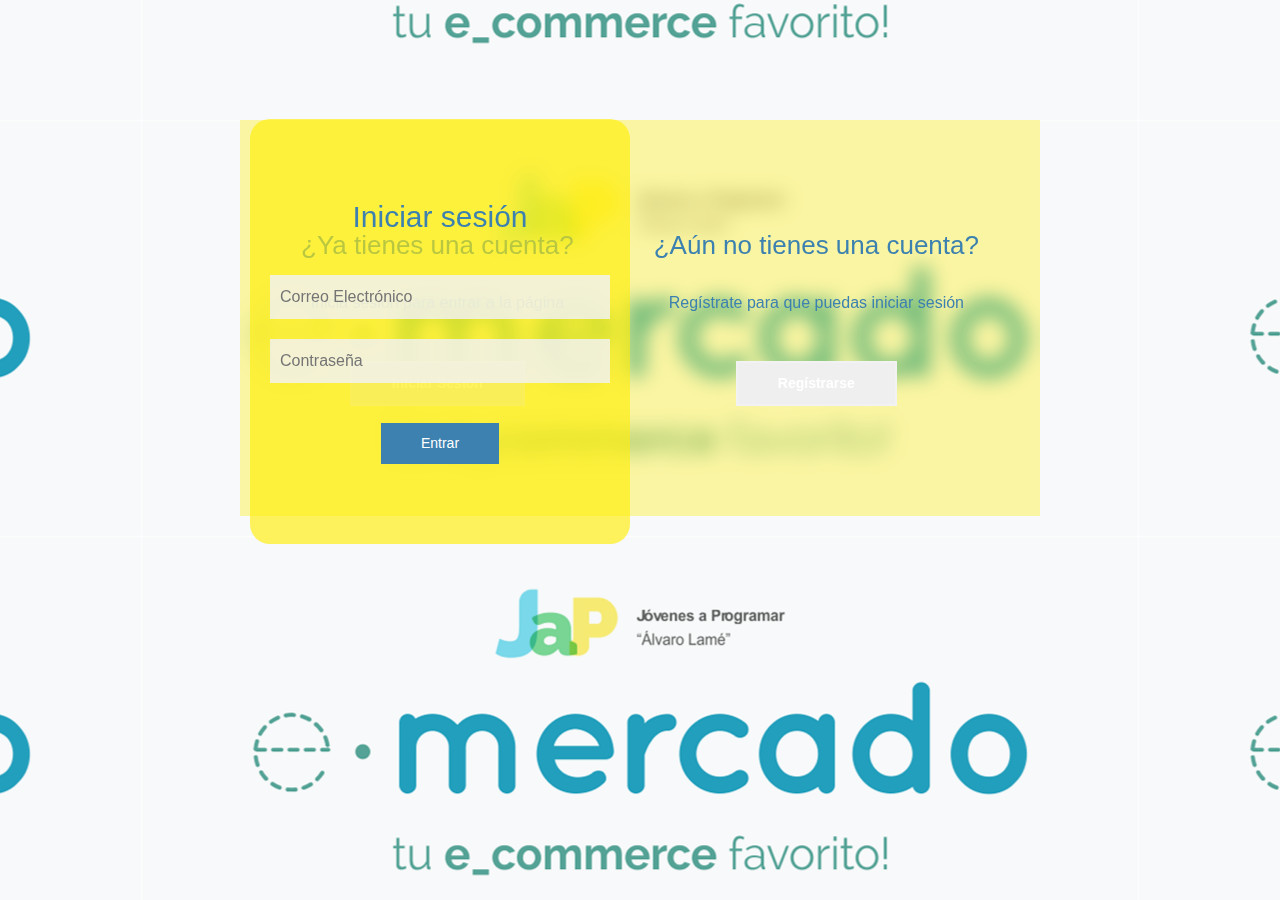
<file: products.html>
<!DOCTYPE html>
<!-- saved from url=(0049)https://getbootstrap.com/docs/4.3/examples/album/ -->
<html lang="en">

<head>
  <meta http-equiv="Content-Type" content="text/html; charset=UTF-8">
  <meta name="viewport" content="width=device-width, initial-scale=1, shrink-to-fit=no">
  <meta name="description" content="">
  <title>eMercado - Todo lo que busques está aquí</title>

  <link rel="canonical" href="https://getbootstrap.com/docs/4.3/examples/album/">
  <link href="https://fonts.googleapis.com/css?family=Raleway:300,300i,400,400i,700,700i,900,900i" rel="stylesheet">
  <link href="css/font-awesome.min.css" rel="stylesheet">
  <link href="css/bootstrap.min.css" rel="stylesheet">
  <link href="css/styles.css" rel="stylesheet">
</head>

<body>
  <nav class="site-header sticky-top py-1 bg-dark">
    <div class="container d-flex flex-column flex-md-row justify-content-between">
      <a class="py-2 d-none d-md-inline-block" href="index.html">Inicio</a>
      <a class="py-2 d-none d-md-inline-block" href="categories.html">Categorías</a>
      <a class="py-2 d-none d-md-inline-block" href="products.html">Productos</a>
      <a class="py-2 d-none d-md-inline-block" href="sell.html">Vender</a>
      <div class="dropdown" id="miDropdown">
        <a class="py-2 d-none d-md-inline-block" href="#" id="miUsuario"></a>
        <div class="drop-content">
          <a class="py-2 d-none d-md-inline-block" href="my-profile.html">Mi perfil <i class="fas fa-user-cog"></i></a>
          <a class="py-2 d-none d-md-inline-block" href="cart.html">Mi carrito <i class="fas fa-shopping-cart"></i></a>
          <a class="py-2 d-none d-md-inline-block" id="cerrar" href="">Cerrar Sesión <i
              class="fas fa-sign-in-alt"></i></a>
        </div>
      </div>
    </div>
  </nav>
  <!-- Productos -->
  <main role="main" class="pb-5">
    <div class="text-center p-4">
      <h2>Productos</h2>
      <p class="lead">Verás aquí todos los productos del sitio.</p>
    </div>
    <div class="container">
      <div class="row">
        <div class="col text-right">
          <div class="btn-group btn-group-toggle mb-4" data-toggle="buttons">
            <label class="btn btn-light active" id="sortAsc">
              <input type="radio" name="options" autocomplete="off" checked>$<i class="fas fa-sort-numeric-up"></i>
            </label>
            <label class="btn btn-light" id="sortDesc">
              <input type="radio" name="options" autocomplete="off">$<i class="fas fa-sort-numeric-down-alt"></i>
            </label>
            <label class="btn btn-light" id="sortByCount">
              <input type="radio" name="options" autocomplete="off"><i
                class="fas fa-sort-amount-down mr-1"></i>Relevancia
            </label>
          </div>
        </div>
      </div>
      <div class="row justify-content-end">
        <div class="col-md-6"></div>
        <div class="col-md-6 col-sm-12 mb-1 container">
          <div class="row container p-0 m-0">
            <div class="col">
              <p class="font-weight-normal text-right my-2">Precio</p>
            </div>
            <div class="col">
              <input class="form-control" type="number" placeholder="min." id="rangeFilterCountMin">
            </div>
            <div class="col">
              <input class="form-control" type="number" placeholder="máx." id="rangeFilterCountMax">
            </div>
            <div class="col-3 p-0">
              <div class="btn-group" role="group">
                <button class="btn btn-light btn-block" id="rangeFilterCount">Filtrar</button>
                <button class="btn btn-link btn-sm" id="clearRangeFilter">Limpiar</button>
              </div>
            </div>
          </div>
        </div>
      </div>
      <div class="album py-5 bg-light">
        <div class="container">
          <div class="row">
            <a href="product-info.html" class="card-columns custom-card"">
              <div id="productos_muchos">
          </div>
          </a>
        </div>
      </div>
  </main>
  <footer class="text-muted bg-light">
    <div class="container">
      <p class="float-right">
        <a href="#">Volver arriba</a>
      </p>
      <p>Este sitio forma parte de Desarrollo Web - JAP - 2020</p>
      <p>Clickea <a target="_blank" href="Letra.pdf">aquí</a> para descargar la letra del obligatorio.</p>
    </div>
  </footer>
  <div id="spinner-wrapper">
    <div class="lds-ring">
      <div></div>
      <div></div>
      <div></div>
      <div></div>
    </div>
  </div>
  <script src="js/jquery-3.4.1.min.js"></script>
  <script src="js/bootstrap.bundle.min.js"></script>
  <script src="js/init.js"></script>
  <script src="js/products.js"></script>
</body>

</html>
</file>
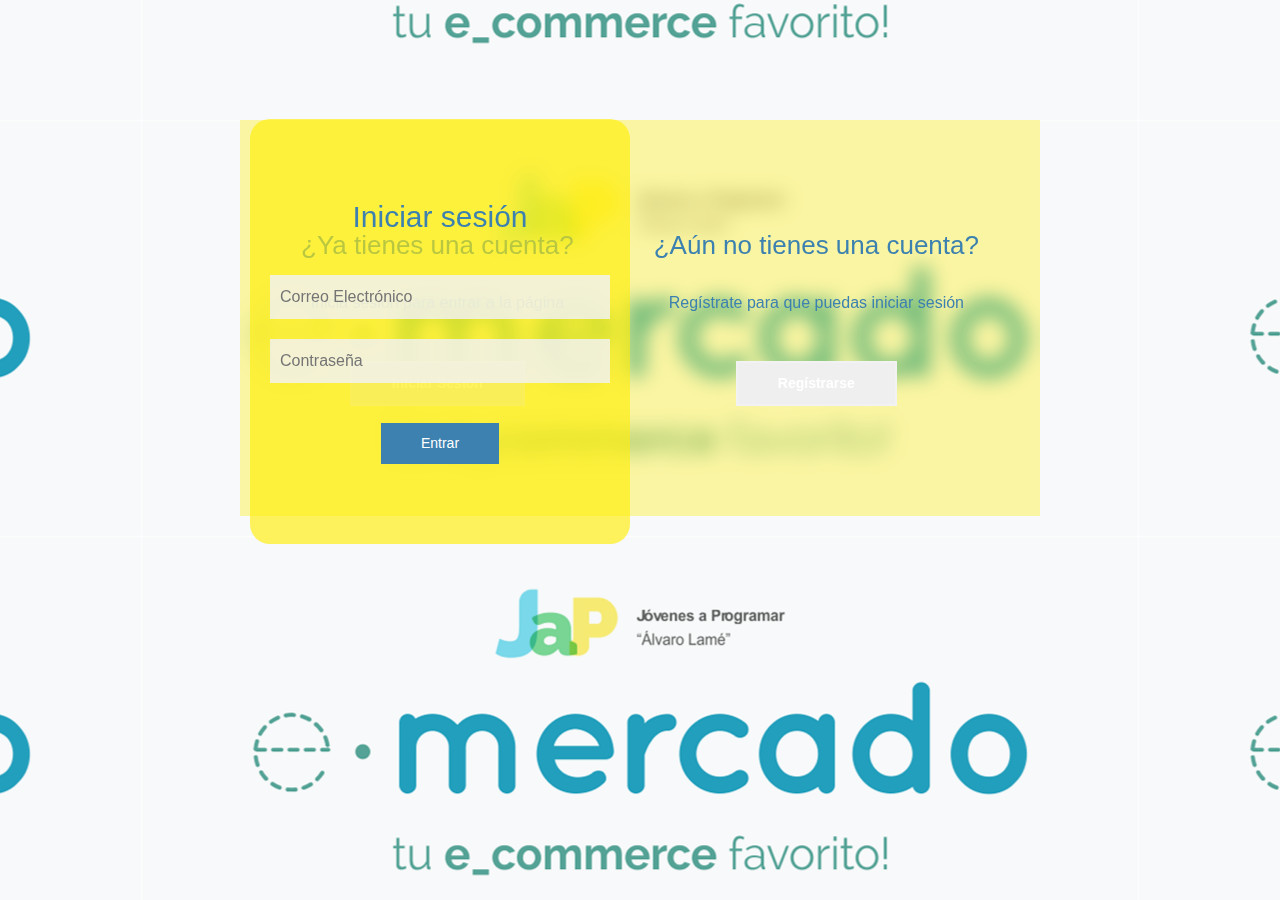
<file: sell.html>
<!DOCTYPE html>
<!-- saved from url=(0049)https://getbootstrap.com/docs/4.3/examples/album/ -->
<html lang="en">

<head>
  <meta http-equiv="Content-Type" content="text/html; charset=UTF-8">

  <meta name="viewport" content="width=device-width, initial-scale=1, shrink-to-fit=no">
  <meta name="description" content="">
  <title>eMercado - Todo lo que busques está aquí</title>

  <link rel="canonical" href="https://getbootstrap.com/docs/4.3/examples/album/">
  <link href="https://fonts.googleapis.com/css?family=Raleway:300,300i,400,400i,700,700i,900,900i" rel="stylesheet">

  <style>
    .bd-placeholder-img {
      font-size: 1.125rem;
      text-anchor: middle;
      -webkit-user-select: none;
      -moz-user-select: none;
      -ms-user-select: none;
      user-select: none;
    }

    @media (min-width: 768px) {
      .bd-placeholder-img-lg {
        font-size: 3.5rem;
      }
    }
  </style>
  <link href="css/bootstrap.min.css" rel="stylesheet">
  <link href="css/styles.css" rel="stylesheet">
  <link href="css/dropzone.css" rel="stylesheet">
  <link href="css/font-awesome.min.css" rel="stylesheet">
</head>

<body>
  <nav class="site-header sticky-top py-1 bg-dark">
    <div class="container d-flex flex-column flex-md-row justify-content-between">
      <a class="py-2 d-none d-md-inline-block" href="index.html">Inicio</a>
      <a class="py-2 d-none d-md-inline-block" href="categories.html">Categorías</a>
      <a class="py-2 d-none d-md-inline-block" href="products.html">Productos</a>
      <a class="py-2 d-none d-md-inline-block" href="sell.html">Vender</a>
      <div class="dropdown" id="miDropdown">
        <a class="py-2 d-none d-md-inline-block" href="#" id="miUsuario"></a>
        <div class="drop-content">
          <a class="py-2 d-none d-md-inline-block" href="my-profile.html">Mi perfil <i class="fas fa-user-cog"></i></a>
          <a class="py-2 d-none d-md-inline-block" href="cart.html">Mi carrito <i class="fas fa-shopping-cart"></i></a>
          <a class="py-2 d-none d-md-inline-block" id="cerrar" href="">Cerrar Sesión <i
              class="fas fa-sign-in-alt"></i></a>
        </div>
      </div>
    </div>
  </nav>
  <div class="container">
    <div class="text-center p-4">
      <h2>Vender</h2>
      <p class="lead">Ingresa los datos del artículo a vender.</p>
    </div>
    <div class="row justify-content-md-center">
      <div class="col-md-8 order-md-1">
        <h4 class="mb-3">Información del producto</h4>
        <form class="needs-validation" id="sell-info">
          <div class="row">
            <div class="col-md-6 mb-3">
              <label for="productName">Nombre</label>
              <input type="text" class="form-control" id="productName" placeholder="" value="">
              <div class="invalid-feedback">
                Ingresa un nombre
              </div>
            </div>
          </div>
          <div class="row">
            <div class="col-md-8 order-md-1">
              <label for="zip">Imágenes</label>
              <div class="needsclick dz-clickable" id="file-upload">
                <div class="dz-message needsclick">
                  Arrastra tus fotos aquí<br>
                </div>
              </div>
            </div>
          </div>
          <div class="row">
            <div class="col-md-12 mb-3">
              <label for="productDescription">Descripción</label>
              <textarea class="form-control" id="productDescription" rows="3"></textarea>
            </div>
          </div>
          <div class="row">
            <div class="col-md-3 mb-3">
              <label for="zip">Costo</label>
              <input type="number" class="form-control" id="productCostInput" placeholder="" required="" value="0"
                min="0">
              <div class="invalid-feedback">
                El costo debe ser mayor que 0.
              </div>
            </div>
            <div class="col-md-4 mb-3">
              <label for="state">Moneda</label>
              <select class="custom-select d-block w-100" id="productCurrency" required="">
                <option selected>Pesos Uruguayos (UYU)</option>
                <option>Dólares (USD)</option>
              </select>
              <div class="invalid-feedback">
                Ingresa una categoría válida.
              </div>
            </div>
          </div>
          <div class="row">
            <div class="col-md-7 mb-3">
              <label for="state">Categoría</label>
              <select class="custom-select d-block w-100" id="productCategory">
                <option value="">Elija la categoría...</option>
                <option>Autos</option>
                <option>Juguetes</option>
                <option>Muebles</option>
                <option>Herramientas</option>
                <option>Computadoras</option>
                <option>Vestimenta</option>
              </select>
              <div class="invalid-feedback">
                Por favor ingresa una categoría válida.
              </div>
            </div>
          </div>
          <div class="row">
            <div class="col-md-3 mb-3">
              <label for="productCountInput">Cantidad en stock</label>
              <input type="number" class="form-control" id="productCountInput" placeholder="" required="" value="1"
                min="0">
              <div class="invalid-feedback">
                La cantidad es requerida.
              </div>
            </div>
          </div>
          <hr class="mb-4">
          <h5 class="mb-3">Tipo de publicación</h5>
          <div class="d-block my-3">
            <div class="custom-control custom-radio">
              <input id="goldradio" name="publicationType" type="radio" class="custom-control-input" checked=""
                required="">
              <label class="custom-control-label" for="goldradio">Gold (13%)</label>
            </div>
            <div class="custom-control custom-radio">
              <input id="premiumradio" name="publicationType" type="radio" class="custom-control-input" required="">
              <label class="custom-control-label" for="premiumradio">Premium (7%)</label>
            </div>
            <div class="custom-control custom-radio">
              <input id="standardradio" name="publicationType" type="radio" class="custom-control-input" required="">
              <label class="custom-control-label" for="standardradio">Estándar (3%)</label>
            </div>
            <div class="row">
              <button type="button" class="m-1 btn btn-link" data-toggle="modal" data-target="#contidionsModal">Ver
                condiciones</button>
            </div>
          </div>
          <hr class="mb-4">
          <h4 class="mb-3">Costos</h4>
          <ul class="list-group mb-3">
            <li class="list-group-item d-flex justify-content-between lh-condensed">
              <div>
                <h6 class="my-0">Precio</h6>
                <small class="text-muted">Unitario del producto</small>
              </div>
              <span class="text-muted" id="productCostText">-</span>
            </li>
            <li class="list-group-item d-flex justify-content-between lh-condensed">
              <div>
                <h6 class="my-0">P0rcentaje</h6>
                <small class="text-muted">Según el tipo de publicación</small>
              </div>
              <span class="text-muted" id="comissionText">-</span>
            </li>
            <li class="list-group-item d-flex justify-content-between">
              <span>Total ($)</span>
              <strong id="totalCostText">-</strong>
            </li>
          </ul>
          <hr class="mb-4">
          <button class="btn btn-primary btn-lg" type="submit">Vender</button>
        </form>
      </div>
    </div>
  </div>
  <footer class="text-muted">
    <div class="container">
      <p>Este sitio forma parte de Desarrollo Web - JAP - 2020</p>
      <p>Clickea <a target="_blank" href="Letra.pdf">aquí</a> para descargar la letra del obligatorio.</p>
    </div>
  </footer>
  <div class="alert fade" role="alert" id="alertResult">
    <span id="resultSpan"></span>
    <button type="button" class="close" data-dismiss="alert" aria-label="Close">
      <span aria-hidden="true">&times;</span>
    </button>
  </div>

  <div class="modal fade" tabindex="-1" role="dialog" id="contidionsModal">
    <div class="modal-dialog" role="document">
      <div class="modal-content">
        <div class="modal-header">
          <h5 class="modal-title">Condiciones de publicación</h5>
          <button type="button" class="close" data-dismiss="modal" aria-label="Close">
            <span aria-hidden="true">&times;</span>
          </button>
        </div>
        <div class="modal-body">
          <div class="container">
            <div class="row">
              <h5 class="text-warning">Gold (13%)</h5>
              <p class="muted text-justify">Tu producto se verá de forma promocionada en portada, además de las
                condiciones de Premium y Estándar.</p>
            </div>
            <hr>
            <div class="row">
              <h5 class="text-primary">Stándar (7%)</h5>
              <p class="muted text-justify">Se mostrará el producto en los primeros lugares de resultados de búsqueda,
                así cómo cuando se ingrese a la categoría que pertenezca.</p>
            </div>
            <hr>
            <div class="row">
              <h5 class="text-secondary">Estándar (3%)</h5>
              <p class="muted text-justify">El producto se listará en la categoría correspondiente, así como en los
                resultados de búsquedas que coincidan con las palabras claves en el nombre.</p>
            </div>
          </div>
        </div>
        <div class="modal-footer">
          <button type="button" class="btn btn-primary" data-dismiss="modal">Cerrar</button>
        </div>
      </div>
    </div>
  </div>
  <div id="spinner-wrapper">
    <div class="lds-ring">
      <div></div>
      <div></div>
      <div></div>
      <div></div>
    </div>
  </div>
  <script src="js/jquery-3.4.1.min.js"></script>
  <script src="js/bootstrap.bundle.min.js"></script>
  <script src="js/dropzone.js"></script>
  <script src="js/init.js"></script>
  <script src="js/sell.js"></script>
</body>

</html>
</file>
<file: css/styles.css>
.jumbotron, .card-body, .container, .site-header{
    font-family: 'Raleway', serif !important;
}

.jumbotron .display-4{
    font-weight: bold;
}

.jumbotron {
  height: 50vh;
  padding: 5em inherit;
  margin-bottom: 0;
  background-color: #53C0FB;
  background: url('../img/cover_back.png');
  background-size: cover;
  background-position: center;
  background-repeat: no-repeat;
  color: black;
  font-weight: bold;
}

@media (min-width: 768px) {
  .jumbotron {
    padding-top: 6rem;
    padding-bottom: 6rem;
  }
}

.jumbotron p:last-child {
  margin-bottom: 0;
}

.jumbotron-heading {
  font-weight: 300;
}

.jumbotron .container {
  max-width: 40rem;
  background-color: rgba(255, 255, 255, 0.5);
  border-radius: 10px;
  text-shadow: 1px 1px 2px grey;
}

.jumbotron .lead{
  font-size: 38px;
}

footer {
  padding-top: 3rem;
  padding-bottom: 3rem;
}

footer p {
  margin-bottom: .25rem;
}

.site-header a {
  color: white;
  transition: ease-in-out color .15s;
}

.light-text {
  color: white;
}

.site-header .dropdown-menu a {
  color: black;
}

.dropzone{
  border: 2px dashed #0087F7;
  border-radius: 5px;
  background: white;
}

.alert{
  position: fixed;
  top:80px;
  width: 50%;
  left: 50%;
  transform: translate(-50%, 0);
}

.lds-ring {
  display: inline-block;
  position: relative;
  width: 64px;
  height: 64px;
  top:50%;
  left: 50%;
}
.lds-ring div {
  box-sizing: border-box;
  display: block;
  position: absolute;
  width: 51px;
  height: 51px;
  margin: 6px;
  border: 6px solid #fff;
  border-radius: 50%;
  animation: lds-ring 1.2s cubic-bezier(0.5, 0, 0.5, 1) infinite;
  border-color: #fff transparent transparent transparent;
}
.lds-ring div:nth-child(1) {
  animation-delay: -0.45s;
}
.lds-ring div:nth-child(2) {
  animation-delay: -0.3s;
}
.lds-ring div:nth-child(3) {
  animation-delay: -0.15s;
}
@keyframes lds-ring {
  0% {
    transform: rotate(0deg);
  }
  100% {
    transform: rotate(360deg);
  }
}

#spinner-wrapper{
  position: fixed;
  background-color: rgba(0,0,0,0.5);
  width:100%;
  height: 100%;
  top:0;
  left:0;
  z-index: 1021;
  display: none;
}

a.custom-card,
a.custom-card:hover {
  color: inherit;
  text-decoration: inherit;
}

.checked {
  color: orange;
}

.dropdown:hover .drop-content {
  display: flex;
}

.drop-content {
  display: none;
  flex-direction: column;
  min-width: 150px;
  box-shadow: 0 1rem 1rem 0 rgb(151, 151, 151);
  background-color: #343a40b0;
  position: absolute;
  z-index: 1;
}
</file>
<file: css/cart.css>
/* modal */
.modal {
    position: fixed;
    top: 0;
    left: 0;
    background: rgba(0, 0, 0, 0.5);
    transition: all 500ms ease;
    display: none;
  }
  
  #btn-modal:checked~.modal {
    display: list-item;
  }
  
  .modal {
    width: 100%;
    height: 100%;
    display: flex;
    justify-content: center;
    align-items: center;
  
  }
  
  .contenido {
    width: 30%;
    height: 50%;
    margin: auto;
    background: #fff;
    box-shadow: 1px 7px 25px rgba(0, 0, 0, 0.6);
    transition: all 500ms ease;
    position: relative;
  }
  
  .contenido header {
    padding: 10px;
    background: #db8046;
    color: #fff;
  }
  
  #cerrar {
    position: absolute;
    top: 10px;
    right: 10px;
    color: #fff;
    font-size: 15px;
    cursor: pointer;
  }
  
  #cerrar2 {
    position: absolute;
    bottom: 10px;
    right: 10px;
    color: #fff;
    font-size: 13px;
    cursor: pointer;
    background: #db8046;
    padding: 5px 5px;
    border-radius: 4px;
  }
  
  #btn-modal {
    display: none;
  }
  
  .lbl-modal {
    background: #db8046;
    padding: 10px 15px;
    border-radius: 5px;
    cursor: pointer;
  }
  
  #btn-modal:checked~.modal .contenido {
    transform: translateY(0%);
  }
  
  .metodoPago {
    cursor: pointer;
  }
  
  #vencimiento {
    font-size: 13px;
  }
  
  #metPag {
    color: #fff;
  }
</file>
<file: css/dropzone.css>
/*
 * The MIT License
 * Copyright (c) 2012 Matias Meno <m@tias.me>
 */
.dropzone, .dropzone * {
  box-sizing: border-box; }

.dropzone {
  position: relative; }
  .dropzone .dz-preview {
    position: relative;
    display: inline-block;
    width: 120px;
    margin: 0.5em; }
    .dropzone .dz-preview .dz-progress {
      display: block;
      height: 15px;
      border: 1px solid #aaa; }
      .dropzone .dz-preview .dz-progress .dz-upload {
        display: block;
        height: 100%;
        width: 0;
        background: green; }
    .dropzone .dz-preview .dz-error-message {
      color: red;
      display: none; }
    .dropzone .dz-preview.dz-error .dz-error-message, .dropzone .dz-preview.dz-error .dz-error-mark {
      display: block; }
    .dropzone .dz-preview.dz-success .dz-success-mark {
      display: block; }
    .dropzone .dz-preview .dz-error-mark, .dropzone .dz-preview .dz-success-mark {
      position: absolute;
      display: none;
      left: 30px;
      top: 30px;
      width: 54px;
      height: 58px;
      left: 50%;
      margin-left: -27px; }

@-webkit-keyframes passing-through {
  0% {
    opacity: 0;
    -webkit-transform: translateY(40px);
    -moz-transform: translateY(40px);
    -ms-transform: translateY(40px);
    -o-transform: translateY(40px);
    transform: translateY(40px); }
  30%, 70% {
    opacity: 1;
    -webkit-transform: translateY(0px);
    -moz-transform: translateY(0px);
    -ms-transform: translateY(0px);
    -o-transform: translateY(0px);
    transform: translateY(0px); }
  100% {
    opacity: 0;
    -webkit-transform: translateY(-40px);
    -moz-transform: translateY(-40px);
    -ms-transform: translateY(-40px);
    -o-transform: translateY(-40px);
    transform: translateY(-40px); } }
@-moz-keyframes passing-through {
  0% {
    opacity: 0;
    -webkit-transform: translateY(40px);
    -moz-transform: translateY(40px);
    -ms-transform: translateY(40px);
    -o-transform: translateY(40px);
    transform: translateY(40px); }
  30%, 70% {
    opacity: 1;
    -webkit-transform: translateY(0px);
    -moz-transform: translateY(0px);
    -ms-transform: translateY(0px);
    -o-transform: translateY(0px);
    transform: translateY(0px); }
  100% {
    opacity: 0;
    -webkit-transform: translateY(-40px);
    -moz-transform: translateY(-40px);
    -ms-transform: translateY(-40px);
    -o-transform: translateY(-40px);
    transform: translateY(-40px); } }
@keyframes passing-through {
  0% {
    opacity: 0;
    -webkit-transform: translateY(40px);
    -moz-transform: translateY(40px);
    -ms-transform: translateY(40px);
    -o-transform: translateY(40px);
    transform: translateY(40px); }
  30%, 70% {
    opacity: 1;
    -webkit-transform: translateY(0px);
    -moz-transform: translateY(0px);
    -ms-transform: translateY(0px);
    -o-transform: translateY(0px);
    transform: translateY(0px); }
  100% {
    opacity: 0;
    -webkit-transform: translateY(-40px);
    -moz-transform: translateY(-40px);
    -ms-transform: translateY(-40px);
    -o-transform: translateY(-40px);
    transform: translateY(-40px); } }
@-webkit-keyframes slide-in {
  0% {
    opacity: 0;
    -webkit-transform: translateY(40px);
    -moz-transform: translateY(40px);
    -ms-transform: translateY(40px);
    -o-transform: translateY(40px);
    transform: translateY(40px); }
  30% {
    opacity: 1;
    -webkit-transform: translateY(0px);
    -moz-transform: translateY(0px);
    -ms-transform: translateY(0px);
    -o-transform: translateY(0px);
    transform: translateY(0px); } }
@-moz-keyframes slide-in {
  0% {
    opacity: 0;
    -webkit-transform: translateY(40px);
    -moz-transform: translateY(40px);
    -ms-transform: translateY(40px);
    -o-transform: translateY(40px);
    transform: translateY(40px); }
  30% {
    opacity: 1;
    -webkit-transform: translateY(0px);
    -moz-transform: translateY(0px);
    -ms-transform: translateY(0px);
    -o-transform: translateY(0px);
    transform: translateY(0px); } }
@keyframes slide-in {
  0% {
    opacity: 0;
    -webkit-transform: translateY(40px);
    -moz-transform: translateY(40px);
    -ms-transform: translateY(40px);
    -o-transform: translateY(40px);
    transform: translateY(40px); }
  30% {
    opacity: 1;
    -webkit-transform: translateY(0px);
    -moz-transform: translateY(0px);
    -ms-transform: translateY(0px);
    -o-transform: translateY(0px);
    transform: translateY(0px); } }
@-webkit-keyframes pulse {
  0% {
    -webkit-transform: scale(1);
    -moz-transform: scale(1);
    -ms-transform: scale(1);
    -o-transform: scale(1);
    transform: scale(1); }
  10% {
    -webkit-transform: scale(1.1);
    -moz-transform: scale(1.1);
    -ms-transform: scale(1.1);
    -o-transform: scale(1.1);
    transform: scale(1.1); }
  20% {
    -webkit-transform: scale(1);
    -moz-transform: scale(1);
    -ms-transform: scale(1);
    -o-transform: scale(1);
    transform: scale(1); } }
@-moz-keyframes pulse {
  0% {
    -webkit-transform: scale(1);
    -moz-transform: scale(1);
    -ms-transform: scale(1);
    -o-transform: scale(1);
    transform: scale(1); }
  10% {
    -webkit-transform: scale(1.1);
    -moz-transform: scale(1.1);
    -ms-transform: scale(1.1);
    -o-transform: scale(1.1);
    transform: scale(1.1); }
  20% {
    -webkit-transform: scale(1);
    -moz-transform: scale(1);
    -ms-transform: scale(1);
    -o-transform: scale(1);
    transform: scale(1); } }
@keyframes pulse {
  0% {
    -webkit-transform: scale(1);
    -moz-transform: scale(1);
    -ms-transform: scale(1);
    -o-transform: scale(1);
    transform: scale(1); }
  10% {
    -webkit-transform: scale(1.1);
    -moz-transform: scale(1.1);
    -ms-transform: scale(1.1);
    -o-transform: scale(1.1);
    transform: scale(1.1); }
  20% {
    -webkit-transform: scale(1);
    -moz-transform: scale(1);
    -ms-transform: scale(1);
    -o-transform: scale(1);
    transform: scale(1); } }
#file-upload, #file-upload * {
  box-sizing: border-box; }

#file-upload {
  min-height: 150px;
  border: 2px dashed silver;
  border-radius: 5px;
  background: white;
margin-bottom: 10px;}
  #file-upload.dz-clickable {
    cursor: pointer; }
    #file-upload.dz-clickable * {
      cursor: default; }
    #file-upload.dz-clickable .dz-message, #file-upload.dz-clickable .dz-message * {
      cursor: pointer; }
  #file-upload.dz-started .dz-message {
    display: none; }
  #file-upload.dz-drag-hover {
    border-style: solid; }
    #file-upload.dz-drag-hover .dz-message {
      opacity: 0.5; }
  #file-upload .dz-message {
    text-align: center;
    margin: 4em 0; }
  #file-upload .dz-preview {
    position: relative;
    display: inline-block;
    vertical-align: top;
    margin: 16px;
    min-height: 100px; }
    #file-upload .dz-preview:hover {
      z-index: 1000; }
      #file-upload .dz-preview:hover .dz-details {
        opacity: 1; }
    #file-upload .dz-preview.dz-file-preview .dz-image {
      border-radius: 20px;
      background: #999;
      background: linear-gradient(to bottom, #eee, #ddd); }
    #file-upload .dz-preview.dz-file-preview .dz-details {
      opacity: 1; }
    #file-upload .dz-preview.dz-image-preview {
      background: white; }
      #file-upload .dz-preview.dz-image-preview .dz-details {
        -webkit-transition: opacity 0.2s linear;
        -moz-transition: opacity 0.2s linear;
        -ms-transition: opacity 0.2s linear;
        -o-transition: opacity 0.2s linear;
        transition: opacity 0.2s linear; }
    #file-upload .dz-preview .dz-remove {
      font-size: 14px;
      text-align: center;
      display: block;
      cursor: pointer;
      border: none; }
      #file-upload .dz-preview .dz-remove:hover {
        text-decoration: underline; }
    #file-upload .dz-preview:hover .dz-details {
      opacity: 1; }
    #file-upload .dz-preview .dz-details {
      z-index: 20;
      position: absolute;
      top: 0;
      left: 0;
      opacity: 0;
      font-size: 13px;
      min-width: 100%;
      max-width: 100%;
      padding: 2em 1em;
      text-align: center;
      color: rgba(0, 0, 0, 0.9);
      line-height: 150%; }
      #file-upload .dz-preview .dz-details .dz-size {
        margin-bottom: 1em;
        font-size: 16px; }
      #file-upload .dz-preview .dz-details .dz-filename {
        white-space: nowrap; }
        #file-upload .dz-preview .dz-details .dz-filename:hover span {
          border: 1px solid rgba(200, 200, 200, 0.8);
          background-color: rgba(255, 255, 255, 0.8); }
        #file-upload .dz-preview .dz-details .dz-filename:not(:hover) {
          overflow: hidden;
          text-overflow: ellipsis; }
          #file-upload .dz-preview .dz-details .dz-filename:not(:hover) span {
            border: 1px solid transparent; }
      #file-upload .dz-preview .dz-details .dz-filename span, #file-upload .dz-preview .dz-details .dz-size span {
        background-color: rgba(255, 255, 255, 0.4);
        padding: 0 0.4em;
        border-radius: 3px; }
    #file-upload .dz-preview:hover .dz-image img {
      -webkit-transform: scale(1.05, 1.05);
      -moz-transform: scale(1.05, 1.05);
      -ms-transform: scale(1.05, 1.05);
      -o-transform: scale(1.05, 1.05);
      transform: scale(1.05, 1.05);
      -webkit-filter: blur(8px);
      filter: blur(8px); }
    #file-upload .dz-preview .dz-image {
      border-radius: 20px;
      overflow: hidden;
      width: 120px;
      height: 120px;
      position: relative;
      display: block;
      z-index: 10; }
      #file-upload .dz-preview .dz-image img {
        display: block; }
    #file-upload .dz-preview.dz-success .dz-success-mark {
      -webkit-animation: passing-through 3s cubic-bezier(0.77, 0, 0.175, 1);
      -moz-animation: passing-through 3s cubic-bezier(0.77, 0, 0.175, 1);
      -ms-animation: passing-through 3s cubic-bezier(0.77, 0, 0.175, 1);
      -o-animation: passing-through 3s cubic-bezier(0.77, 0, 0.175, 1);
      animation: passing-through 3s cubic-bezier(0.77, 0, 0.175, 1); }
    #file-upload .dz-preview.dz-error .dz-error-mark {
      opacity: 1;
      -webkit-animation: slide-in 3s cubic-bezier(0.77, 0, 0.175, 1);
      -moz-animation: slide-in 3s cubic-bezier(0.77, 0, 0.175, 1);
      -ms-animation: slide-in 3s cubic-bezier(0.77, 0, 0.175, 1);
      -o-animation: slide-in 3s cubic-bezier(0.77, 0, 0.175, 1);
      animation: slide-in 3s cubic-bezier(0.77, 0, 0.175, 1); }
    #file-upload .dz-preview .dz-success-mark, #file-upload .dz-preview .dz-error-mark {
      pointer-events: none;
      opacity: 0;
      z-index: 500;
      position: absolute;
      display: block;
      top: 50%;
      left: 50%;
      margin-left: -27px;
      margin-top: -27px; }
      #file-upload .dz-preview .dz-success-mark svg, #file-upload .dz-preview .dz-error-mark svg {
        display: block;
        width: 54px;
        height: 54px; }
    #file-upload .dz-preview.dz-processing .dz-progress {
      opacity: 1;
      -webkit-transition: all 0.2s linear;
      -moz-transition: all 0.2s linear;
      -ms-transition: all 0.2s linear;
      -o-transition: all 0.2s linear;
      transition: all 0.2s linear; }
    #file-upload .dz-preview.dz-complete .dz-progress {
      opacity: 0;
      -webkit-transition: opacity 0.4s ease-in;
      -moz-transition: opacity 0.4s ease-in;
      -ms-transition: opacity 0.4s ease-in;
      -o-transition: opacity 0.4s ease-in;
      transition: opacity 0.4s ease-in; }
    #file-upload .dz-preview:not(.dz-processing) .dz-progress {
      -webkit-animation: pulse 6s ease infinite;
      -moz-animation: pulse 6s ease infinite;
      -ms-animation: pulse 6s ease infinite;
      -o-animation: pulse 6s ease infinite;
      animation: pulse 6s ease infinite; }
    #file-upload .dz-preview .dz-progress {
      opacity: 1;
      z-index: 1000;
      pointer-events: none;
      position: absolute;
      height: 16px;
      left: 50%;
      top: 50%;
      margin-top: -8px;
      width: 80px;
      margin-left: -40px;
      background: rgba(255, 255, 255, 0.9);
      -webkit-transform: scale(1);
      border-radius: 8px;
      overflow: hidden; }
      #file-upload .dz-preview .dz-progress .dz-upload {
        background: #333;
        background: linear-gradient(to bottom, #666, #444);
        position: absolute;
        top: 0;
        left: 0;
        bottom: 0;
        width: 0;
        -webkit-transition: width 300ms ease-in-out;
        -moz-transition: width 300ms ease-in-out;
        -ms-transition: width 300ms ease-in-out;
        -o-transition: width 300ms ease-in-out;
        transition: width 300ms ease-in-out; }
    #file-upload .dz-preview.dz-error .dz-error-message {
      display: block; }
    #file-upload .dz-preview.dz-error:hover .dz-error-message {
      opacity: 1;
      pointer-events: auto; }
    #file-upload .dz-preview .dz-error-message {
      pointer-events: none;
      z-index: 1000;
      position: absolute;
      display: block;
      display: none;
      opacity: 0;
      -webkit-transition: opacity 0.3s ease;
      -moz-transition: opacity 0.3s ease;
      -ms-transition: opacity 0.3s ease;
      -o-transition: opacity 0.3s ease;
      transition: opacity 0.3s ease;
      border-radius: 8px;
      font-size: 13px;
      top: 130px;
      left: -10px;
      width: 140px;
      background: #be2626;
      background: linear-gradient(to bottom, #be2626, #a92222);
      padding: 0.5em 1.2em;
      color: white; }
      #file-upload .dz-preview .dz-error-message:after {
        content: '';
        position: absolute;
        top: -6px;
        left: 64px;
        width: 0;
        height: 0;
        border-left: 6px solid transparent;
        border-right: 6px solid transparent;
        border-bottom: 6px solid #be2626; }

#file-upload .dz-preview.dz-error .dz-error-message, #file-upload .dz-preview.dz-error .dz-error-mark{
  display: none;
}
</file>
<file: css/login.css>
*{
    margin: 0; 
    padding: 0;
    box-sizing: border-box;
    text-decoration: none;
    font-family: sans-serif;
   }
   body{
     background-image:url(../img/login.png);
     background-repeat:repeat;
     background-position:bottom;
   }

   main{
     width: 100%;
     padding: 20px;
     margin: auto;
     margin-top: 100px;
   }
   .todo{
     width: 100%;
     max-width: 800px;
     margin: auto;
     position: relative;
   }
   .primer_caja{
     width: 100%;
     padding: 10px 20px;
     display: flex;
     justify-content: center;
     backdrop-filter: blur(10px);
     background: rgba(255, 238, 3, 0.356);
   }
   /* rgb(38, 64, 98) */
   .primer_caja div{
     margin: 100px 40px;
     color: rgb(60, 129, 175);
     transition: all 500ms;  
   }
   .primer_caja div p, 
   .primer_caja div button{
     margin-top: 30px;
   }
   .primer_caja div h3 {
     font-weight: 400;
     font-size: 26px;
   }
   .primer_caja button{
     padding: 10px 40px;
     border: 2px solid #f2f2f2d5;
     font-size: 14px;
     font-weight: 600;
     cursor: pointer;
     color: white;
     outline: none;
     transition: all 300ms;
   }
   .primer_caja button:hover{
     background: #f2f2f2d5;
     color: rgb(60, 129, 175 );
   }

   /* Formularios */
   .contenedor_login-registro{
     display: flex;
     align-items: center;
     width: 100%;
     max-width: 380px;
     position: relative;
     top: -185px;
     left: 10px;
   }

   .contenedor_login-registro form{
     width: 100%;
     padding: 80px 20px;
     background: rgba(255, 238, 3, 0.644);
     position: absolute;
     border-radius: 20px;
   }
   .contenedor_login-registro form h2{
     font-size: 30px;
     text-align: center;
     margin-bottom: 20px;
     color: rgb(60, 129, 175);
   }
   .contenedor_login-registro form input{
     width: 100%;
     margin-top: 20px;
     padding: 10px;
     border: none;
     background: #f2f2f2d5;
     font-size: 16px;
     outline: none;
   }
   .contenedor_login-registro form button{
     padding: 10px 40px;
     margin-top: 40px;
     border: none;
     font-size: 14px;
     background: rgb(60, 129, 175);
     color: white;
     cursor: pointer;
     outline: none;
     transition: left 500ms cubic-bezier(0.175, 0.885, 0.320, 1,275);
   }
   .formulario_login{
     opacity: 1;
     display: block;
   }
   .formulario_registro{
     display: none;
   }
  

   /* Adaptando a la ventana */
   @media screen and (max-width: 850px){
     main{
       margin-top: 50px;
     }
     .primer_caja{
       max-width: 350px;
       height: 300px;
       flex-direction: column;
       margin: auto;
     }
     .primer_caja div{
       margin: 0px;
       position: absolute;
     }
     
     /* Formulario */
     .contenedor_login-registro{
       top: -10px;
       left: -5px;
       margin: auto;
     }
     .contenedor_login-registro form{
       position: relative;
     }
   }
</file>
<file: css/product-info.css>
.puntuacion {
    position: relative;
    overflow: hidden;
    display: inline-block;
}

.puntuacion input {
    position: absolute;
    top: -100px;
}


.puntuacion label {
    float: right;
    color: #c1b8b8;
    font-size: 30px;
}

.puntuacion label:hover,
.puntuacion label:hover~label,
.puntuacion input:checked~label {
    color: orange;
}

span {
    font-family: 'Franklin Gothic Medium', 'Arial Narrow', Arial, sans-serif;
    font-weight: 400;
    color: rgba(60, 129, 175, 0.301);
}

#cajaTex {
    display: flex;
    border: none;
}

#estrellitas {
    margin-left: 87%;
}
</file>
